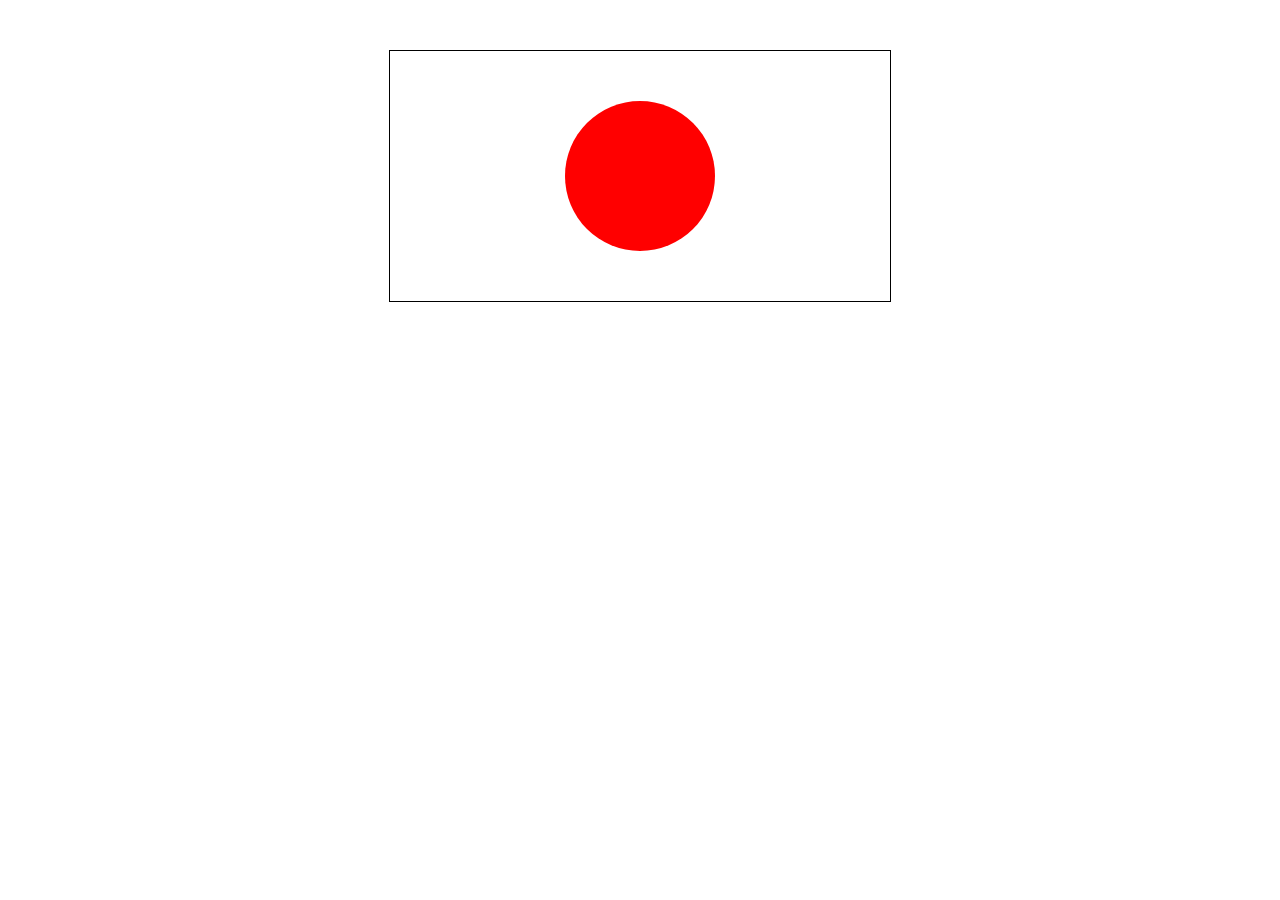
<file: prueba.html>
<!DOCTYPE html>
<html lang="en">
<head>
    <meta charset="UTF-8">
    <meta http-equiv="X-UA-Compatible" content="IE=edge">
    <meta name="viewport" content="width=device-width, initial-scale=1.0">
    <link rel="stylesheet" href="prueba.css">
    <title>Document</title>
</head>
<body>

    <div class="ejemplo-1">
        <div class="ejemplo-2">

        </div>
    </div>
</body>
</html>
</file>
<file: prueba.css>
body{
    display: flex;
    justify-content: center;
    align-items: center;
    flex-direction: column;
    margin: 50px;
    gap:20px
}
.ejemplo-1{
    width: 500px;
    height: 250px;
    position: relative;
    border: 0.5px solid black;
}
.ejemplo-2{
    position: absolute;
    background-color: red;
    width: 150px;
    height: 150px;
    bottom:50px;
    right: 175px;
    border-radius: 50%;
}
</file>
